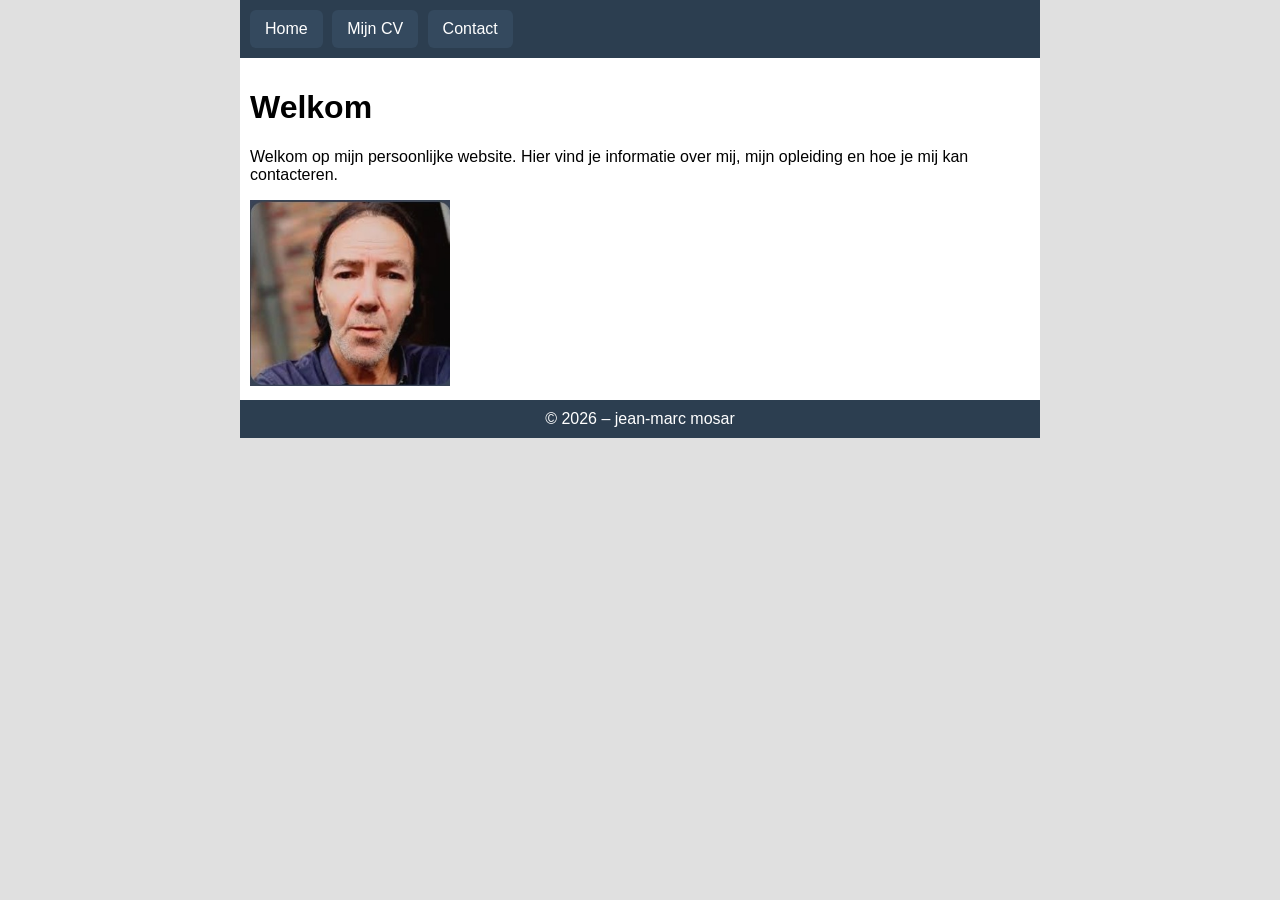
<file: index.html>
<!DOCTYPE html>
<html lang="nl">

<head>
    <meta charset="UTF-8">
    <title>Home</title>
    <link rel="stylesheet" href="style.css">
</head>

<body>

    <div class="container">

        <div class="header">
            <div class="menu">
                <a href="index.html">Home</a>
                <a href="mijncv.html">Mijn CV</a>
                <a href="contact.html">Contact</a>
            </div>
        </div>

        <div class="inhoud">

    <h1>Welkom</h1>

    <p>
        Welkom op mijn persoonlijke website. Hier vind je informatie over mij,
        mijn opleiding en hoe je mij kan contacteren.
    </p>

    <img src="foto.jpg" width="200">

        </div>

        <div class="footer">
            &copy; 2026 – jean-marc mosar
        </div>

    </div>

</body>

</html>
</file>
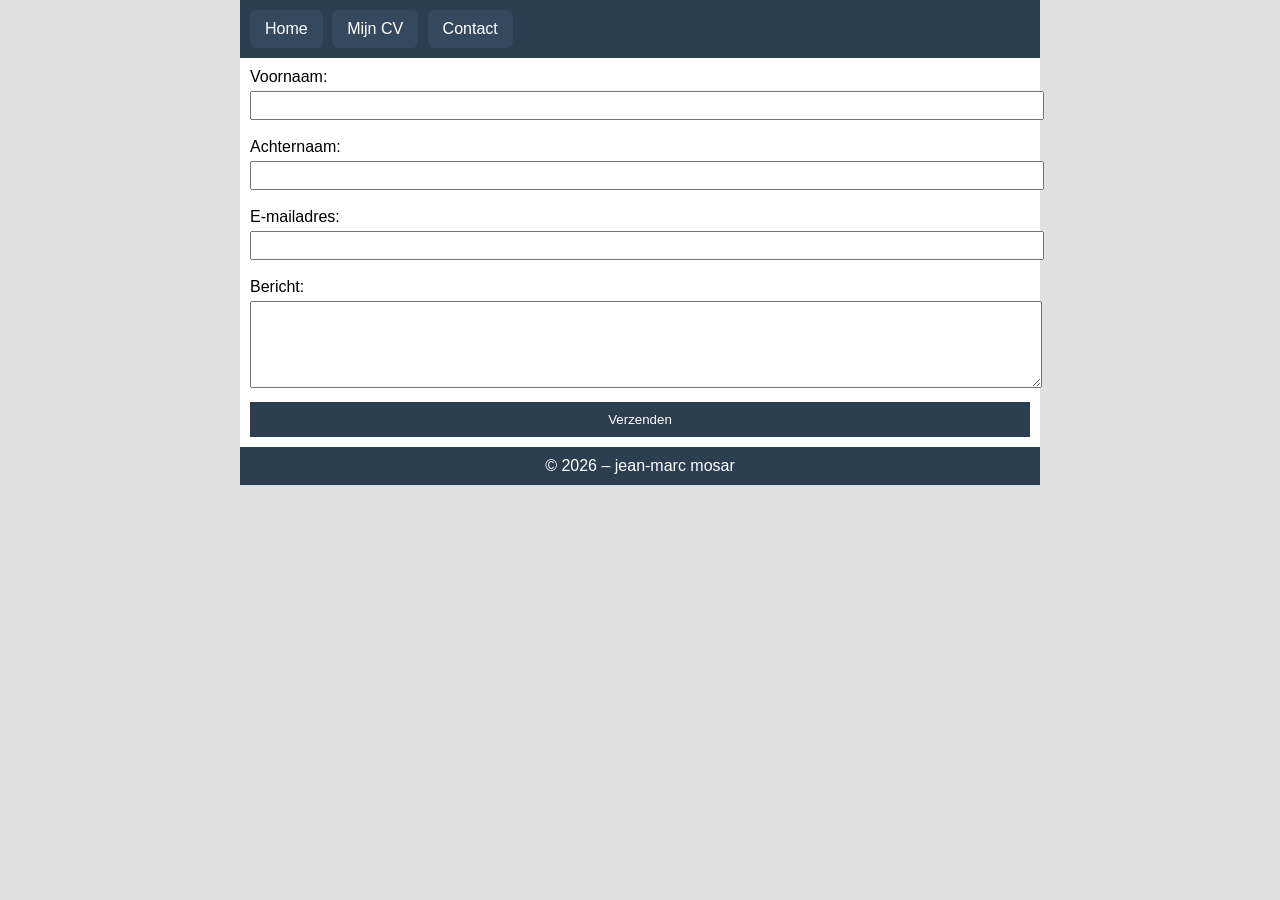
<file: contact.html>
<!DOCTYPE html>
<html lang="nl">

<head>
    <meta charset="UTF-8">
    <title>Contact</title>
    <link rel="stylesheet" href="style.css">
</head>

<body>

    <div class="container">

        <div class="header">
            <div class="menu">
                <a href="index.html">Home</a>
                <a href="mijncv.html">Mijn CV</a>
                <a href="contact.html">Contact</a>
            </div>
        </div>

        <div class="inhoud">

            <form>

                Voornaam:<br>
                <input type="text" name="voornaam">

                <br><br>

                Achternaam:<br>
                <input type="text" name="achternaam">

                <br><br>

                E-mailadres:<br>
                <input type="email" name="email">

                <br><br>

                Bericht:<br>
                <textarea name="bericht" rows="5"></textarea>

                <br>

                <input type="submit" value="Verzenden" class="verzendknop">

            </form>

        </div>

        <div class="footer">
            &copy; 2026 – jean-marc mosar
        </div>

    </div>

</body>

</html>
</file>
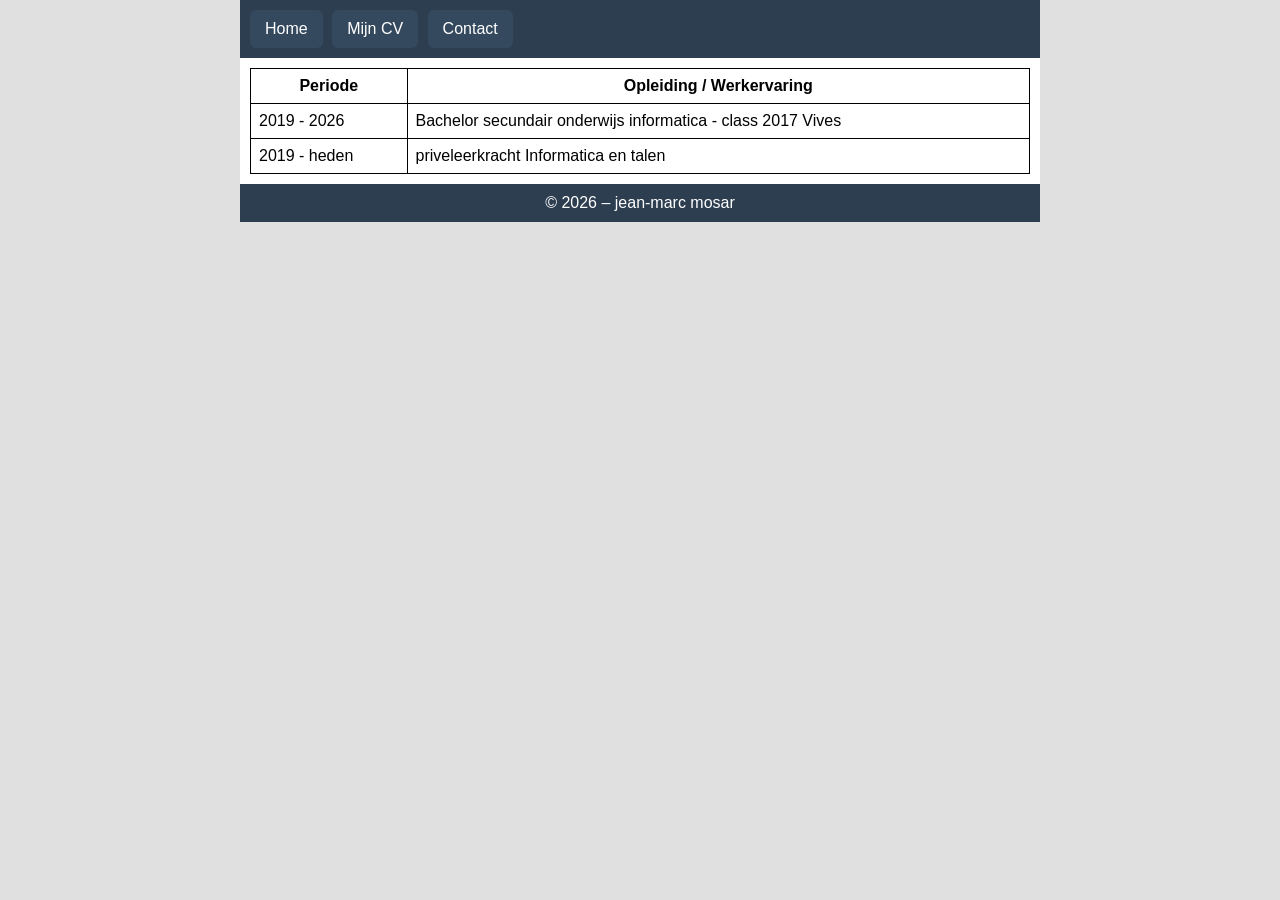
<file: mijncv.html>
<!DOCTYPE html>
<html lang="nl">

<head>
    <meta charset="UTF-8">
    <title>Mijn CV</title>
    <link rel="stylesheet" href="style.css">
</head>

<body>

    <div class="container">

        <div class="header">
            <div class="menu">
                <a href="index.html">Home</a>
                <a href="mijncv.html">Mijn CV</a>
                <a href="contact.html">Contact</a>
            </div>
        </div>

        <div class="inhoud">

            <table>
                <tr>
                    <th>Periode</th>
                    <th>Opleiding / Werkervaring</th>
                </tr>

                <tr>
                    <td>2019 - 2026</td>
                    <td>Bachelor secundair onderwijs informatica - class 2017 Vives</td>
                </tr>

                <tr>
                    <td>2019 - heden</td>
                    <td>priveleerkracht Informatica en talen</td>
                </tr>

            </table>

        </div>

        <div class="footer">
            &copy; 2026 – jean-marc mosar
        </div>

    </div>

</body>

</html>
</file>
<file: style.css>
/* Algemene pagina */
body {
    background-color: #e0e0e0;
    /* achtergrond van volledige pagina */
    margin: 0;
    font-family: Arial, sans-serif;
}

/* Container die alles bevat */
.container {
    width: 800px;
    margin-left: auto;
    margin-right: auto;
    background-color: white;
    border-radius: 8px;
}

/* Header */
.header {
    background-color: #2c3e50;
    padding: 10px;
}

/* Menu */
.menu a {
    display: inline-block;
    text-decoration: none;
    color: white;
    background-color: #34495e;
    padding: 10px 15px;
    margin-right: 5px;
    border-radius: 6px;
}

/* Hover effect menu */
.menu a:hover {
    background-color: #1abc9c;
}

/* Inhoud */
.inhoud {
    padding: 10px;
}

/* Tabel */
table {
    width: 100%;
    border-collapse: collapse;
}

table,
th,
td {
    border: 1px solid black;
}

th,
td {
    padding: 8px;
}

/* Formulier */
input,
textarea {
    width: 100%;
    padding: 5px;
    margin-top: 5px;
}

.verzendknop {
    background-color: #2c3e50;
    color: white;
    border: none;
    padding: 10px;
    margin-top: 10px;
}

/* Hover effect knop */
.verzendknop:hover {
    background-color: #1abc9c;
}

/* Footer */
.footer {
    background-color: #2c3e50;
    color: white;
    padding: 10px;
    text-align: center;
}

img {
    max-width: 100%;
    height: auto;
}
</file>
